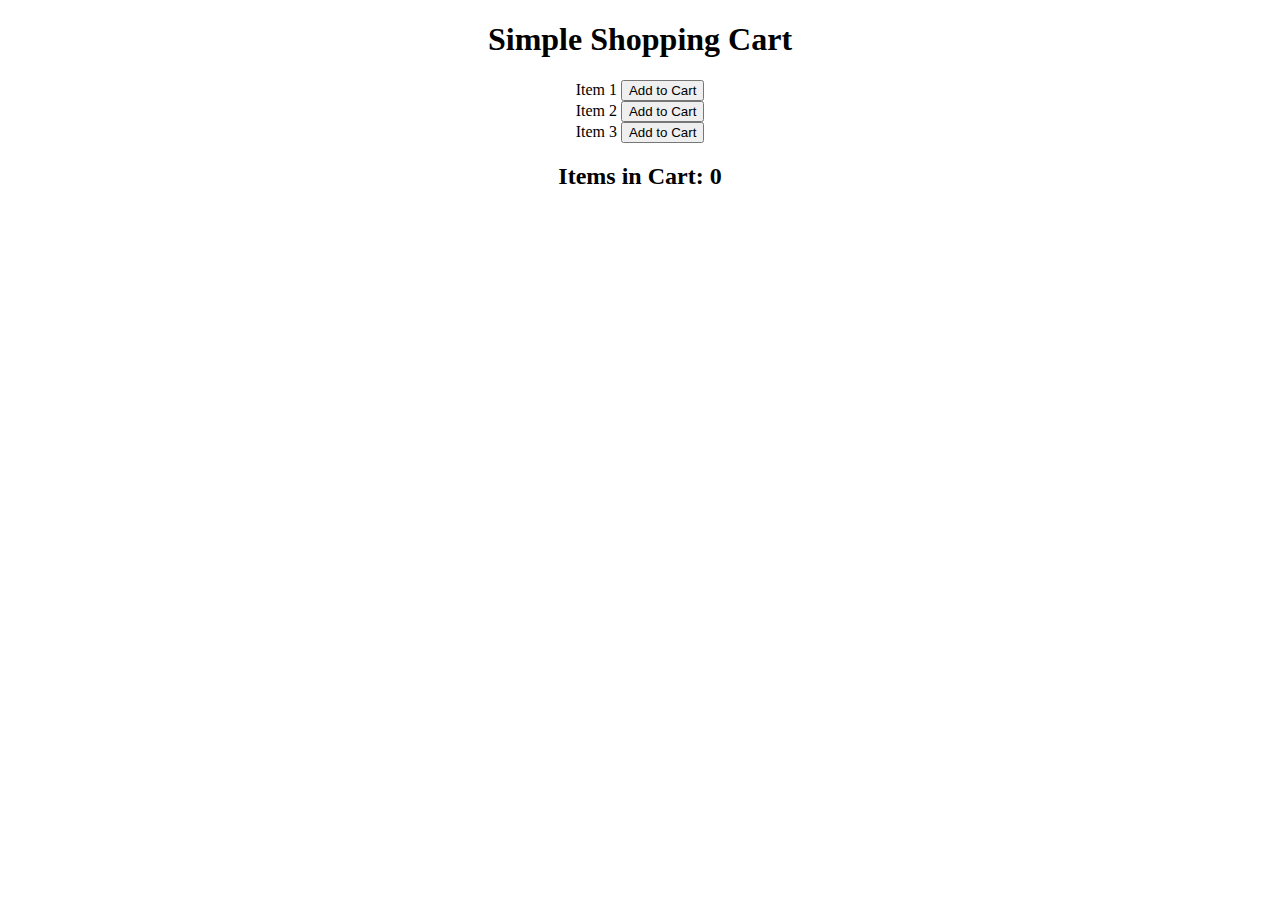
<file: Shopping Cart-index.html>
<!DOCTYPE html>
<html lang="en">
<head>
    <meta charset="UTF-8">
    <meta name="viewport" content="width=device-width, initial-scale=1.0">
    <title>Simple Shopping Cart</title>
    <link rel="stylesheet" href="style.css"> <!-- Link to your existing CSS file -->
</head>
<body>
    <h1>Simple Shopping Cart</h1>
    <div class="item">
        <span>Item 1</span>
        <button class="add-to-cart">Add to Cart</button>
    </div>
    <div class="item">
        <span>Item 2</span>
        <button class="add-to-cart">Add to Cart</button>
    </div>
    <div class="item">
        <span>Item 3</span>
        <button class="add-to-cart">Add to Cart</button>
    </div>
    <h2>Items in Cart: <span id="cart-count">0</span></h2>

    <script src="script.js"></script>
</body>
</html>
</file>
<file: style.css>
#changeColor {
    width: 400px;
    height: 400px; 
    margin: 20px auto;
    background: red;
}

body {
    text-align: center;
}
</file>
